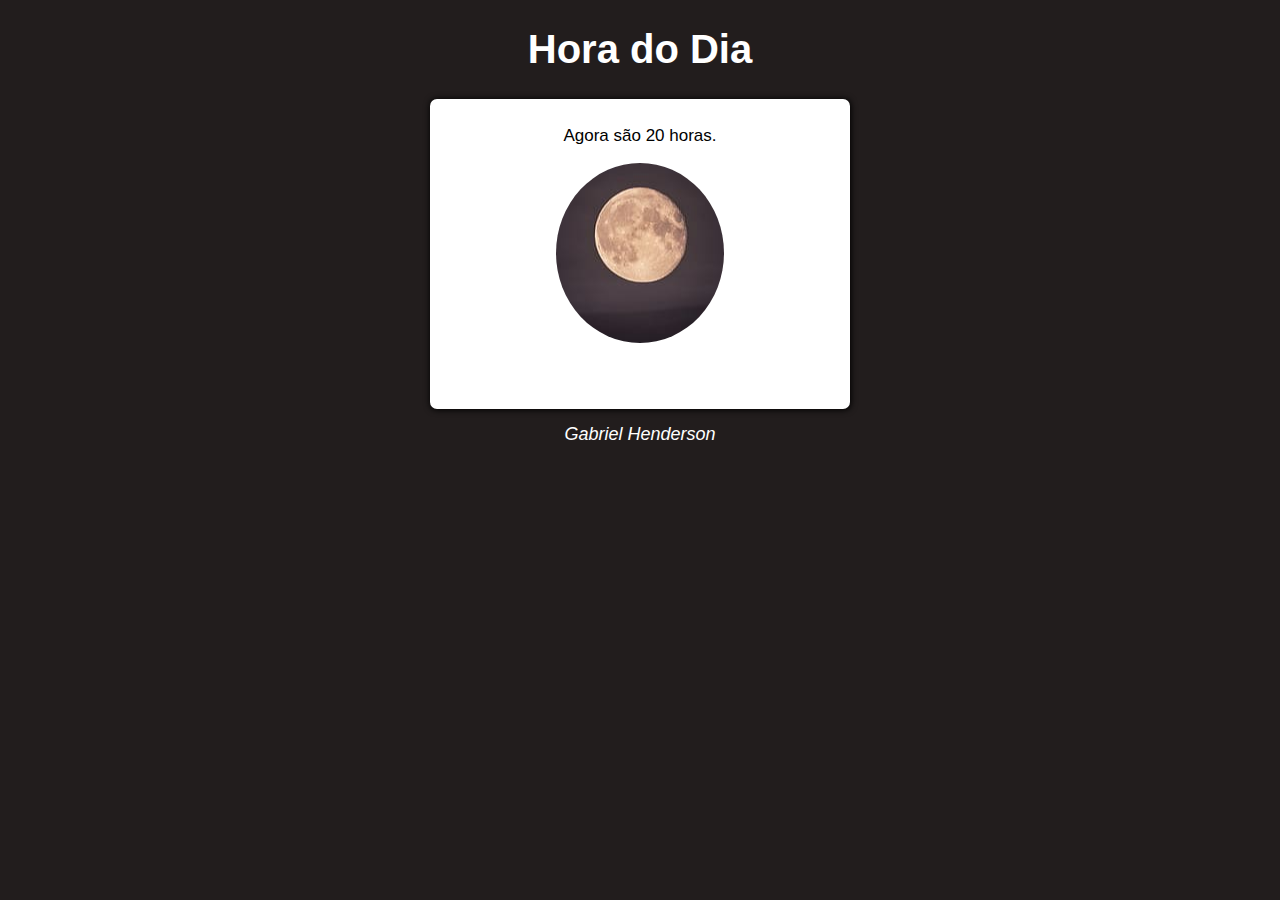
<file: exercicios/a_hora-dia-a-dia/index.html>
<!DOCTYPE html>
<html lang="pt-br">
<head>
    <meta charset="UTF-8">
    <meta http-equiv="X-UA-Compatible" content="IE=edge">
    <meta name="viewport" content="width=device-width, initial-scale=1.0">
    <title>Hora do Dia</title>
    <style>
        body{background-color: rgb(32, 112, 216)}
        
        h1{font-family: Arial, Helvetica, sans-serif;
        text-align: center;
        color: white;
        font-size: 40px;}

        article > p {text-align: center;   font-family: Arial, Helvetica, sans-serif;
                    font-size: 17px;
                    color: black;}
        
        article{width: 420px;
            background-color: white;
            height: 300px;
            margin: auto;
            border-radius: 7px;
            box-shadow: 0.8px 0.7px 6px black;
            padding-top: 10px;}

        div{background-color: black;
            border-radius: 50%;
            width: 40%;
            height: 60%;
            margin: auto;}

        footer{text-align: center;
          color: white;
          font-size: 18px;
          font-family: Arial, "Helvetica Neue", Helvetica, sans-serif;
          padding-top: 15px; }
    </style>
</head>
<body>
    <header><h1>Hora do Dia</h1></header> 
    <article>
        <p>Agora são <span></span> horas.</p>
        <div></div>
    </article>
     <footer><i>Gabriel Henderson</i></footer>

     <script>
        var atual = new Date()
        var hora = atual.getHours()
        var nospan = window.document.getElementsByTagName('span')[0].innerText = hora 
        var fundo = window.document.getElementsByTagName('body')[0]
        var imagem = window.document.getElementsByTagName('div')[0]
        
        if (hora < 6) {
            fundo.style.backgroundColor = 'rgb(34, 29, 29)'
            imagem.style.backgroundImage = "url('noite.jpg')"
            imagem.style.backgroundPosition ='center center'}
        
        else if (hora < 12){
            fundo.style.backgroundColor = 'rgb(245, 219, 73)'
            imagem.style.backgroundImage = "url('manha.jpg')"
            imagem.style.backgroundPosition ='center center'}
        
        else if (hora < 18){
            fundo.style.backgroundColor = 'rgba(240, 154, 26, 0.774)'
            imagem.style.backgroundImage = "url('tarde.jpg')"
            imagem.style.backgroundPosition ='center center'}    

        else if (hora < 23) {
            fundo.style.backgroundColor = 'rgb(34, 29, 29)'
            imagem.style.backgroundImage = "url('noite.jpg')"
            imagem.style.backgroundPosition ='center center'}
     </script>
</body>
</html>
</file>
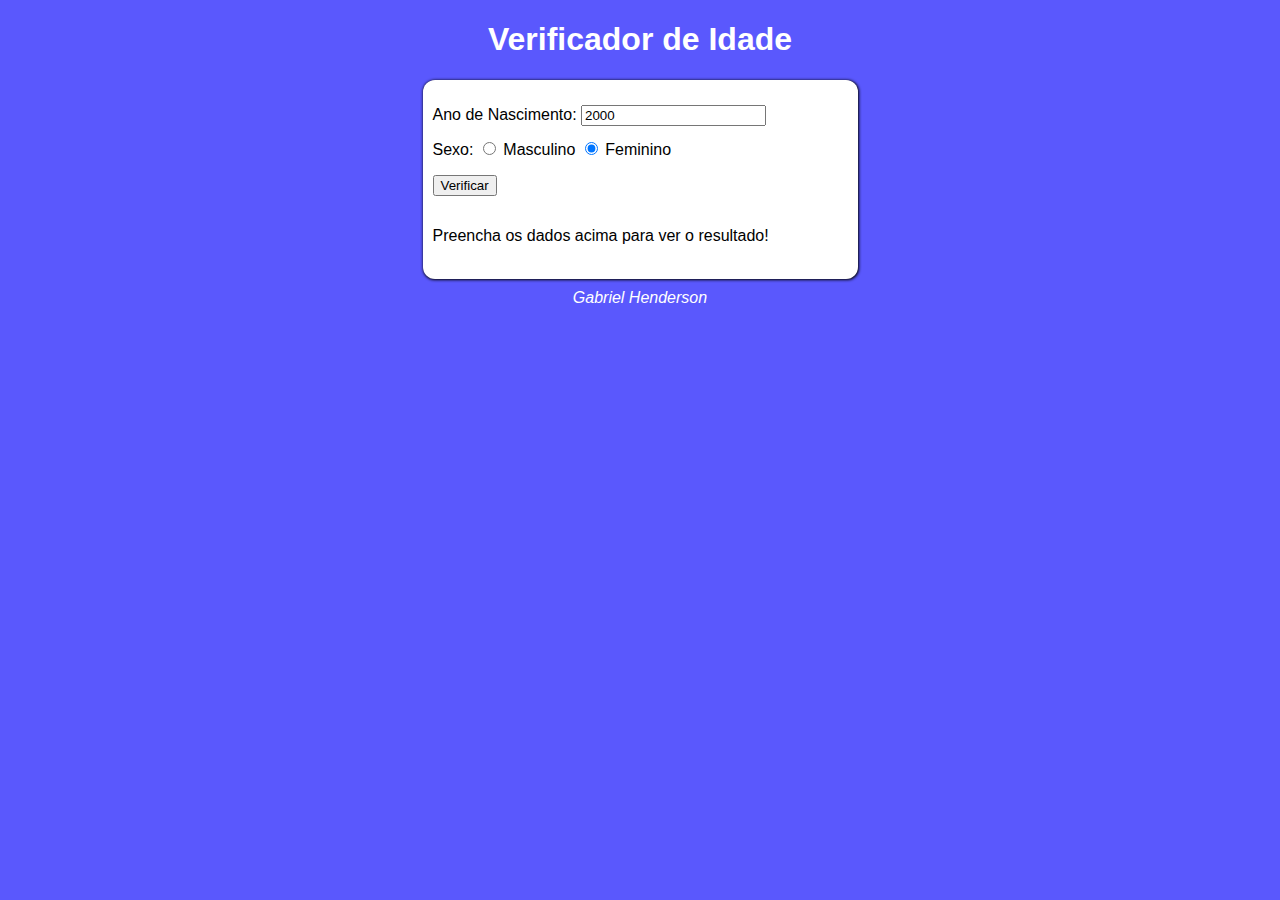
<file: exercicios/a_idade/index.html>
<!DOCTYPE html>
<html lang="pt-br">
<head>
    <meta charset="UTF-8">
    <meta http-equiv="X-UA-Compatible" content="IE=edge">
    <meta name="viewport" content="width=device-width, initial-scale=1.0">
    <title>Idade</title>
    <style>
        body{background-color: rgb(90, 88, 253);}
        
        header > h1 {color: white;
                     font-family: Arial, Helvetica, sans-serif;
                     text-align: center;}

        section{background-color: white;
                padding: 17px 15px 10px 10px;
                margin: auto;
                width: 410px;
                font-family: Arial, Helvetica, sans-serif;
                line-height: 35px;
                border-radius: 12px;
                box-shadow: 0.6px 0.6px 3px black;
                font-weight: 500;} 
                
        footer{text-align: center;
               font-family: Arial, Helvetica, sans-serif;
               color: white;
               margin-top: 10px;  }
    </style>
</head>
<body>
    <header><h1>Verificador de Idade</h1></header>
    <section>
        Ano de Nascimento: <input type="number" name="ano" id="anos" value="2000"> <br>
        Sexo: 
        <label for="Masculino">
            <input type="radio" name="sex" id="Masculino" value="M"> Masculino</label>
        
        <label for="Feminino">
            <input type="radio" name="sex" id="Feminino" value="F" checked> Feminino</label><br>
        
        <input type="button" value="Verificar" onclick="clicar()">
        <p>Preencha os dados acima para ver o resultado!</p>
        <div></div>
    </section>
    <footer><i>Gabriel Henderson</i></footer>

    <script>
        function clicar(){
        var atual = new Date()
        var anohj = atual.getFullYear()
        var anous = Number(window.document.getElementById('anos').value)
        var conta = anohj - anous
        
        var mexe = document.getElementsByTagName('p')[0]
        var foto = document.getElementsByTagName('div')[0]

        var sexo = document.getElementsByName('sex')
        
    if (anous > anohj) {window.alert('DADOS INVÁLIDOS!')}
    else{
        if (anous == anohj || conta <= 2){
        mexe.innerText = `Você é um bebê e têm ${conta} anos de vida!`
        mexe.style.textAlign = 'center'
        mexe.style.fontWeight = 'bold'
        foto.style.backgroundImage = "url('bebe.jpg')"
        foto.style.backgroundPosition = 'center center'
        foto.style.width = '160px'
        foto.style.height = '160px'
        foto.style.borderRadius = '100%'
        foto.style.margin = 'auto'}    
    
         if (conta > 2 && sexo[0].checked){
        mexe.innerHTML = `Você é uma <strong>criança homem</strong> e tem <strong>${conta} anos</strong> de vida!`
        mexe.style.textAlign = 'center'
        foto.style.backgroundImage = "url('criança.jpg')"
        foto.style.backgroundPosition = 'center center'
        foto.style.width = '160px'
        foto.style.height = '160px'
        foto.style.borderRadius = '100%'
        foto.style.margin = 'auto'}
        
        if (conta > 2 && sexo[1].checked){
        mexe.innerHTML = `Você é uma <strong>criança mulher</strong> e tem <strong>${conta} anos</strong> de vida!`
        mexe.style.textAlign = 'center'
        foto.style.backgroundImage = "url('criançaf.jpg')"
        foto.style.backgroundPosition = 'left center'
        foto.style.width = '160px'
        foto.style.height = '160px'
        foto.style.borderRadius = '100%'
        foto.style.margin = 'auto'}

        if (conta > 12 && sexo[0].checked){
        mexe.innerHTML = `Você é um <strong>adolescente homem</strong> e tem <strong>${conta} anos</strong> de vida!`
        mexe.style.textAlign = 'center'
        foto.style.backgroundImage = "url('adof.jpg')"
        foto.style.backgroundPosition = 'center center'
        foto.style.width = '160px'
        foto.style.height = '160px'
        foto.style.borderRadius = '100%'
        foto.style.margin = 'auto'
        foto.style.backgroundSize = 'cover'}

        if (conta > 12 && sexo[1].checked){
        mexe.innerHTML = `Você é uma <strong>adolescente mulher</strong> e tem <strong>${conta} anos</strong> de vida!`
        mexe.style.textAlign = 'center'
        foto.style.backgroundImage = "url('ado.jpg')"
        foto.style.backgroundPosition = 'center center'
        foto.style.width = '160px'
        foto.style.height = '160px'
        foto.style.borderRadius = '100%'
        foto.style.margin = 'auto'
        foto.style.backgroundSize = 'cover'}

        if (conta > 18 && sexo[0].checked){
        mexe.innerHTML = `Você é um <strong>adulto homem</strong> e tem <strong>${conta} anos</strong> de vida!`
        mexe.style.textAlign = 'center'
        foto.style.backgroundImage = "url('homem.jpg')"
        foto.style.backgroundPosition = 'center center'
        foto.style.width = '160px'
        foto.style.height = '160px'
        foto.style.borderRadius = '100%'
        foto.style.margin = 'auto'
        foto.style.backgroundSize = 'cover'}

        if (conta > 18 && sexo[1].checked){
        mexe.innerHTML = `Você é uma <strong>adulta mulher</strong> e tem <strong>${conta} anos</strong> de vida!`
        mexe.style.textAlign = 'center'
        foto.style.backgroundImage = "url('mulher.jpg')"
        foto.style.backgroundPosition = 'center center'
        foto.style.width = '160px'
        foto.style.height = '160px'
        foto.style.borderRadius = '100%'
        foto.style.margin = 'auto'
        foto.style.backgroundSize = 'cover'}

        if (conta > 60 && sexo[0].checked){
        mexe.innerHTML = `Você é um <strong>idoso homem</strong> e tem <strong>${conta} anos</strong> de vida!`
        mexe.style.textAlign = 'center'
        foto.style.backgroundImage = "url('velho.jpg')"
        foto.style.backgroundPosition = 'center center'
        foto.style.width = '160px'
        foto.style.height = '160px'
        foto.style.borderRadius = '100%'
        foto.style.margin = 'auto'
        foto.style.backgroundSize = 'cover'}

        if (conta > 60 && sexo[1].checked){
        mexe.innerHTML = `Você é uma <strong>idosa mulher</strong> e tem <strong>${conta} anos</strong> de vida!`
        mexe.style.textAlign = 'center'
        foto.style.backgroundImage = "url('velha.jpg')"
        foto.style.backgroundPosition = 'center center'
        foto.style.width = '160px'
        foto.style.height = '160px'
        foto.style.borderRadius = '100%'
        foto.style.margin = 'auto'
        foto.style.backgroundSize = 'cover'}
    }
}
    </script>
</body>
</html>
</file>
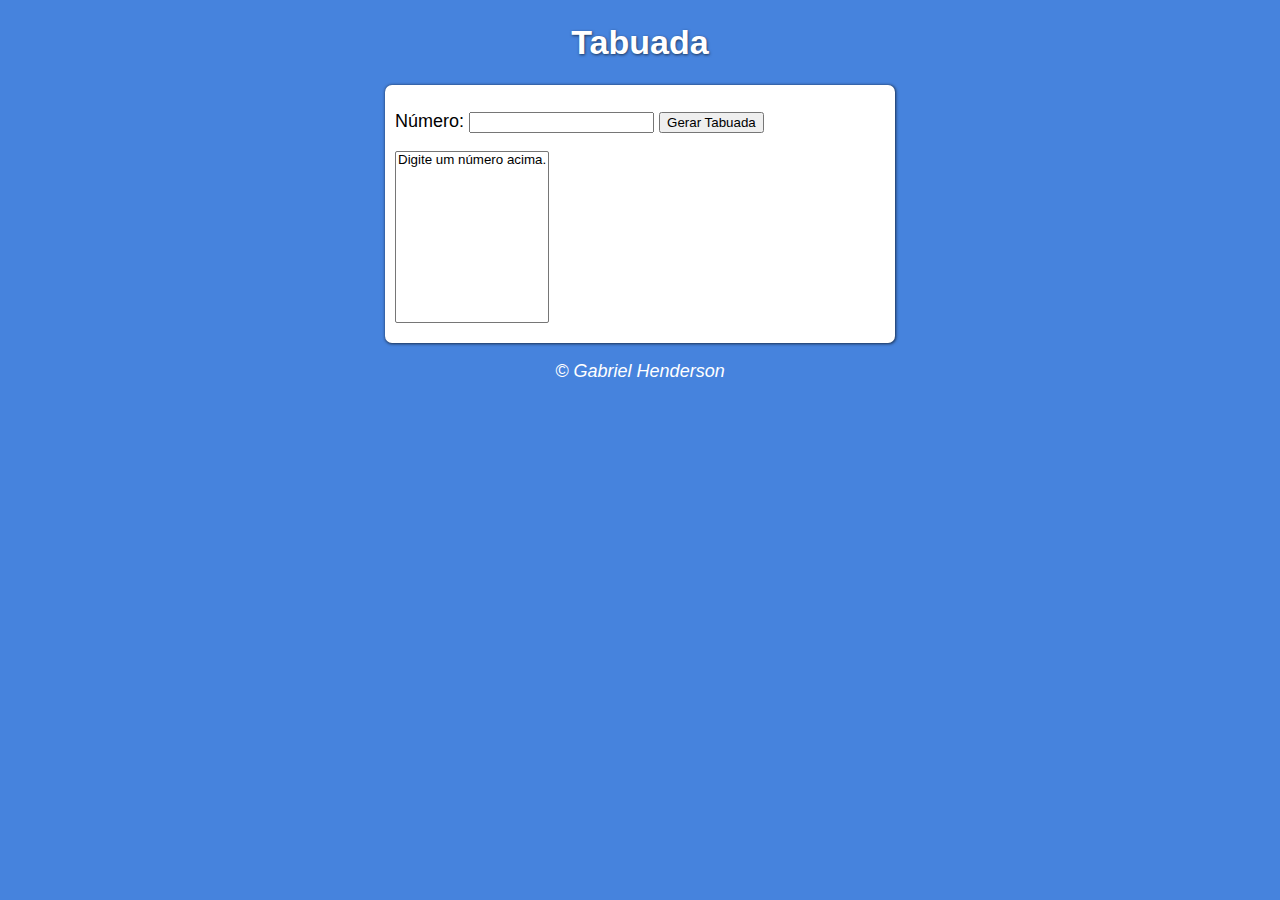
<file: exercicios/a_tabuada/index.html>
<!DOCTYPE html>
<html lang="pt-br">
<head>
    <meta charset="UTF-8">
    <meta http-equiv="X-UA-Compatible" content="IE=edge">
    <meta name="viewport" content="width=device-width, initial-scale=1.0">
    <title>Tabuada</title>
    <link rel="stylesheet" href="tabuada.css">
</head>
<body>
    <header>
        <h1>Tabuada</h1>
    </header>
    
    <section>
            <p>
                Número: 
                <input type="number" name="nume" id="num">
                <input type="button" value="Gerar Tabuada" onclick="tabuada()">
            </p>

            <p>
                <select name="tabuada" id="seltab" size="10">
                    <option>Digite um número acima.</option>
                </select>
            </p>
    </section>

    <footer>
        <p>
            <em>
               &copy; Gabriel Henderson 
            </em> 
        </p>
    </footer>

    <script src="tabuada.js"></script>
</body>
</html>
</file>
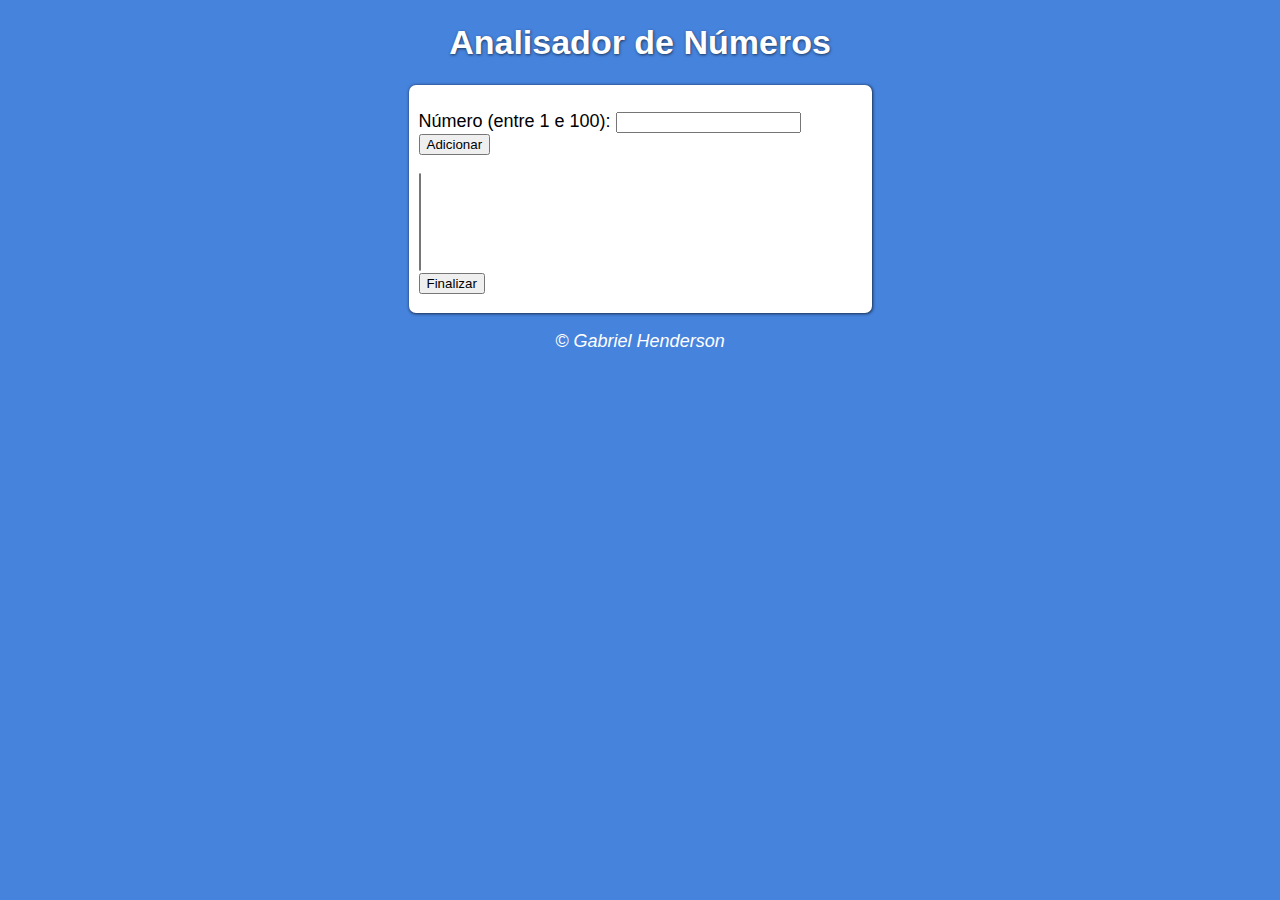
<file: exercicios/analisador-numeros/index.html>
<!DOCTYPE html>
<html lang="pt-br">
<head>
    <meta charset="UTF-8">
    <meta http-equiv="X-UA-Compatible" content="IE=edge">
    <meta name="viewport" content="width=device-width, initial-scale=1.0">
    <title>Tabuada</title>
    <link rel="stylesheet" href="ana.css">
</head>
<body>
    <header>
        <h1>Analisador de Números</h1>
    </header>
    
    <section>
            <p>
                Número (entre 1 e 100):
                <input type="number" name="nume" id="num">

                <input type="button" value="Adicionar" onclick="adicionar()">
            </p>

            <p>
                <select name="tabela" id="tab" size="6">
                </select>
                <br>
                <input type="button" value="Finalizar" onclick="finalizado()">
            </p>
            <p></p>
            <p></p>
            <p></p>
            <p></p>
            <p></p>
    </section>

    <footer>
        <p>
            <em>
               &copy; Gabriel Henderson 
            </em> 
        </p>
    </footer>

    <script src="ana.js"></script>
</body>
</html>
</file>
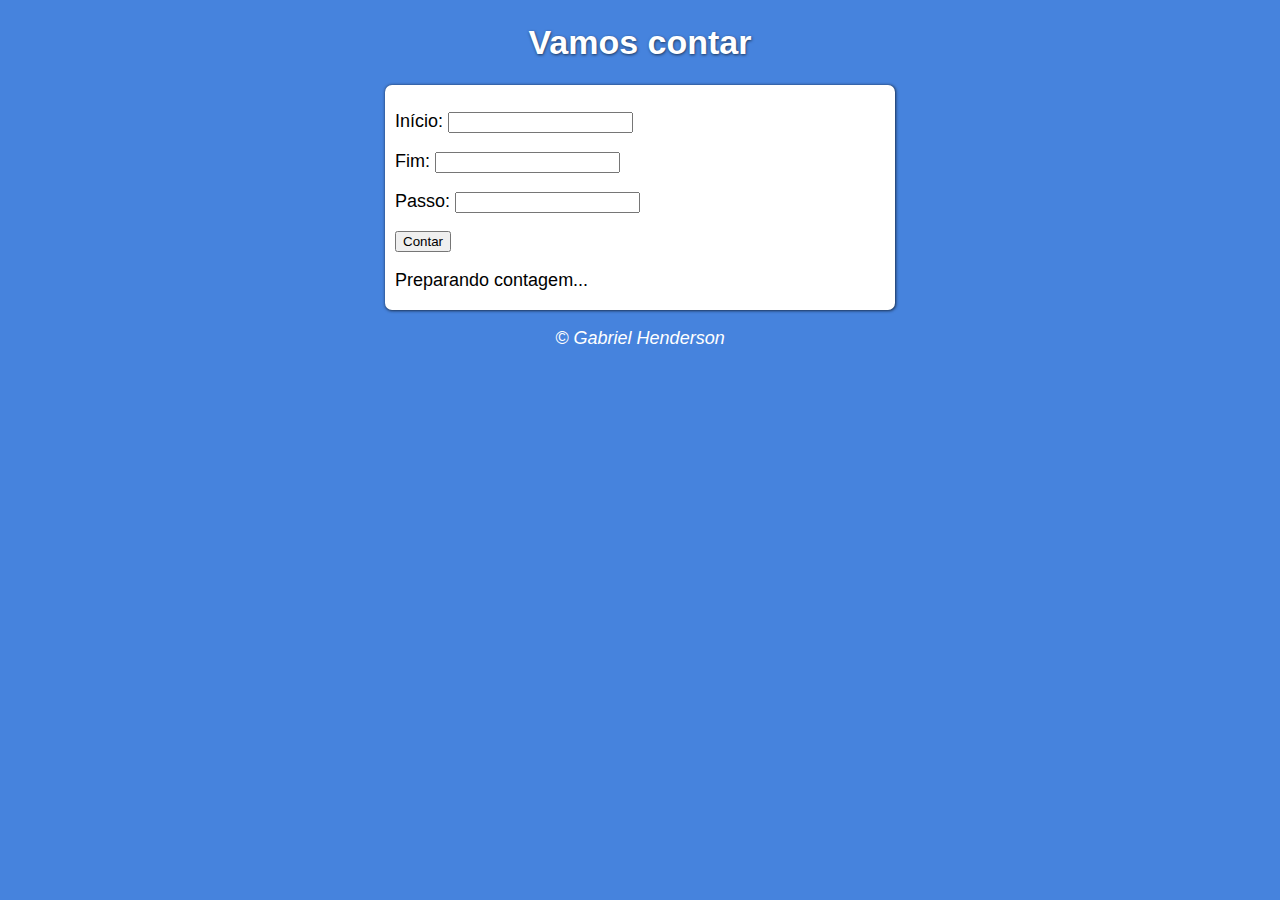
<file: exercicios/contador/index.html>
<!DOCTYPE html>
<html lang="pt-br">
<head>
    <meta charset="UTF-8">
    <meta http-equiv="X-UA-Compatible" content="IE=edge">
    <meta name="viewport" content="width=device-width, initial-scale=1.0">
    <title>Contador</title>
    <link rel="stylesheet" href="contador.css">
</head>
<body>
    <header>
        <h1>Vamos contar</h1>
    </header>
    
    <section>
            <p>Início: 
                <input type="number" name="ini" id="in">
            </p>

            <p>Fim: 
                <input type="number" name="fi" id="fim">
            </p>
        
            <p>Passo: 
                <input type="number" name="passo" id="pas">
            </p>

            <input type="button" value="Contar" onclick="contar()">

            <p>
                Preparando contagem...
            </p>
    </section>

    <footer>
        <p>
            <em>
               &copy; Gabriel Henderson 
            </em> 
        </p>
    </footer>

    <script src="script.js"></script>
</body>
</html>
</file>
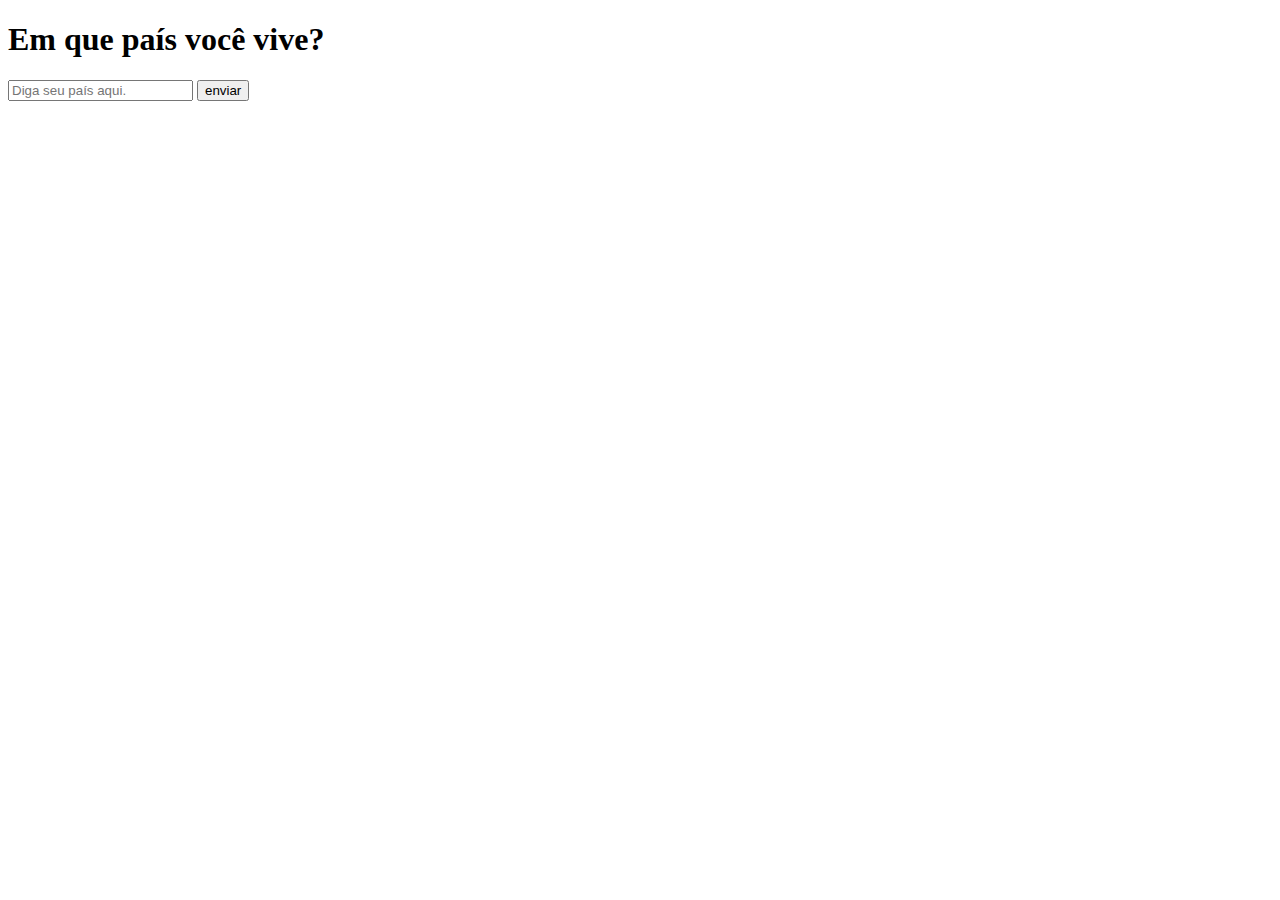
<file: exercicios/a_país/país.html>
<!DOCTYPE html>
<html lang="pt-br">
<head>
    <meta charset="UTF-8">
    <meta http-equiv="X-UA-Compatible" content="IE=edge">
    <meta name="viewport" content="width=device-width, initial-scale=1.0">
    <title>Document</title>
</head>
<body>
    <h1>Em que país você vive?</h1>
    <input type="text" placeholder="Diga seu país aqui." id="pais" >
    <input type="button" id="botao" value="enviar" onclick="buscar()">
    <p id="aqui"></p>

    <script>
        function buscar(){
        var pais = window.document.getElementById('pais')
        var aqui = window.document.getElementById('aqui')
        if (pais.value == 'Brasil') {aqui.innerText = "Seu país é o Brasil!"}
        else{aqui.innerText= "Seu país não é o Brasil."}}
    </script>
</body>
</html>
</file>
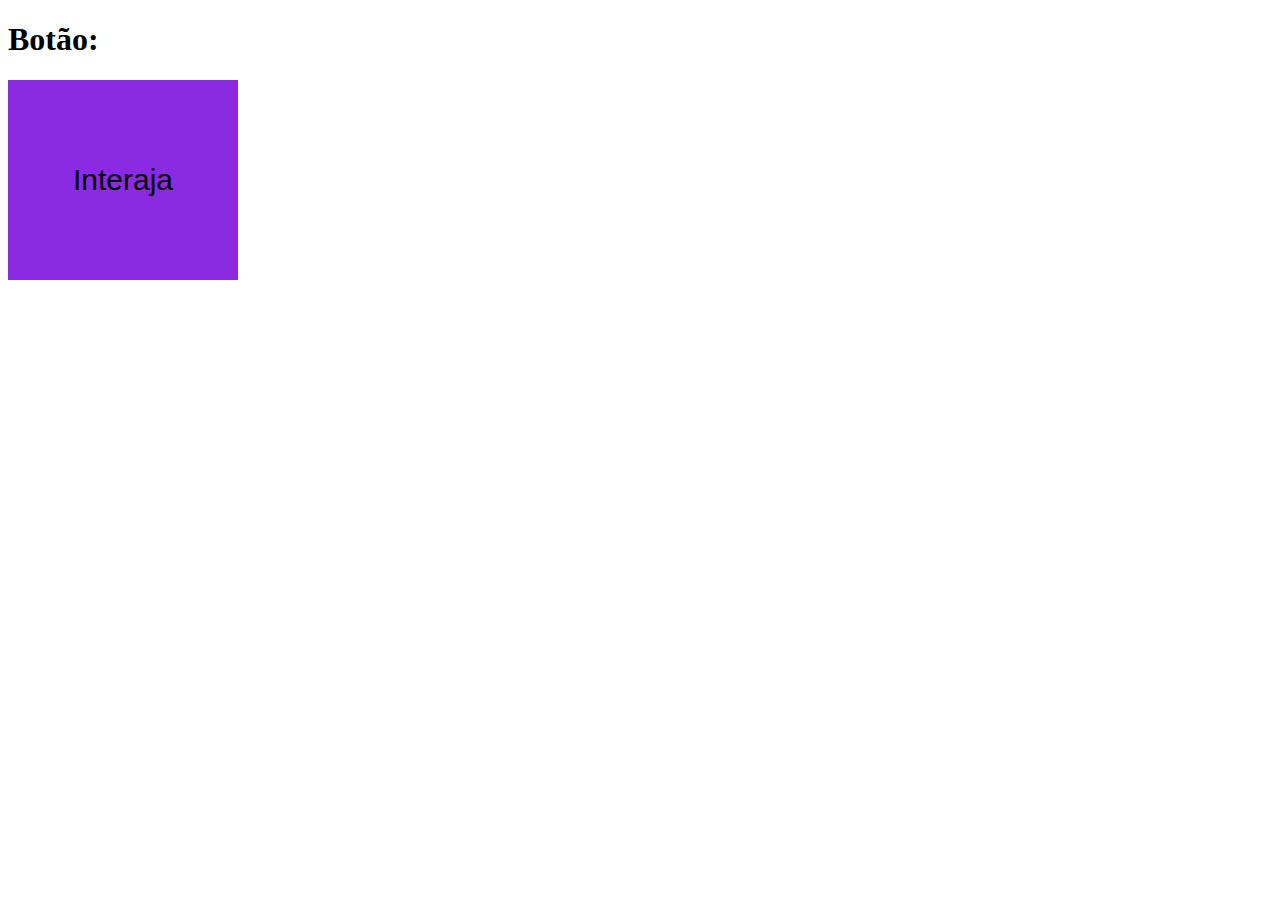
<file: exercicios/botão/botao.html>
<!DOCTYPE html>
<html lang="en">
<head>
    <meta charset="UTF-8">
    <meta http-equiv="X-UA-Compatible" content="IE=edge">
    <meta name="viewport" content="width=device-width, initial-scale=1.0">
    <title>Document</title>
    <style>
        div{width: 230px;
            height: 200px;
            background-color: blueviolet;
            text-align: center;
            font-family: Arial, Helvetica, sans-serif;
            font-size: 30px;
            line-height: 200px;}
    </style>
</head>
<body>
    <h1>Botão:</h1>
    <div>Interaja</div>
    
    <script>
        var botao = window.document.getElementsByTagName('div')[0]

        botao.addEventListener('click', clicar)
        botao.addEventListener('mouseenter', entrar)
        botao.addEventListener('mouseout', sair)

        function clicar(){
            botao.innerText="CLICOU"
            botao.style.backgroundColor = 'red'}
        function entrar(){
            botao.innerText="Clique"
            botao.style.backgroundColor="blue"} 
        function sair(){
            botao.innerText="Interaja"
            botao.style.backgroundColor="blueviolet"
        }   
    </script>
</body>
</html>
</file>
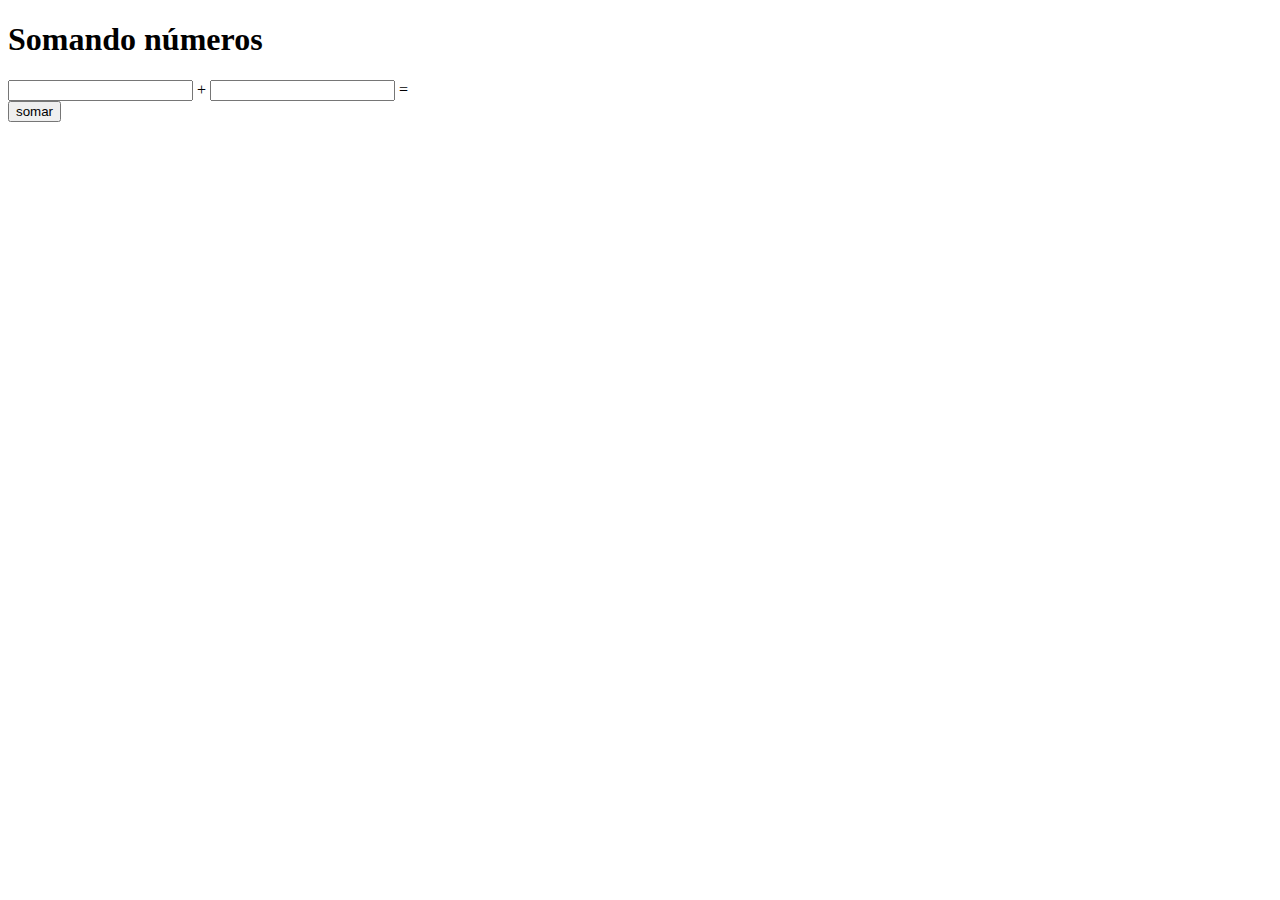
<file: exercicios/calculadora/calculadora.html>
<!DOCTYPE html>
<html lang="pt-br">
<head>
    <meta charset="UTF-8">
    <meta http-equiv="X-UA-Compatible" content="IE=edge">
    <meta name="viewport" content="width=device-width, initial-scale=1.0">
    <title>Document</title>
</head>
<body>
    <h1>Somando números</h1>
    <input type="number" name="num" id="num1">
    +
    <input type="number" name="num" id="num2">
    = <span id="resultado"></span>
    <br>
    <input type="button" value="somar" onclick="somar()"> 

    <script>
        function somar()
        {var nume1 = window.document.getElementById('num1')
        var nume2 = window.document.getElementById('num2')
        var res = window.document.getElementById('resultado')
        var n1 = Number(nume1.value) 
        var n2 = Number(nume2.value)//o value é o valor que está dentro da caixa de nume2
        var soma = n1 + n2
        res.innerHTML = soma}
    </script>
</body>
</html>
</file>
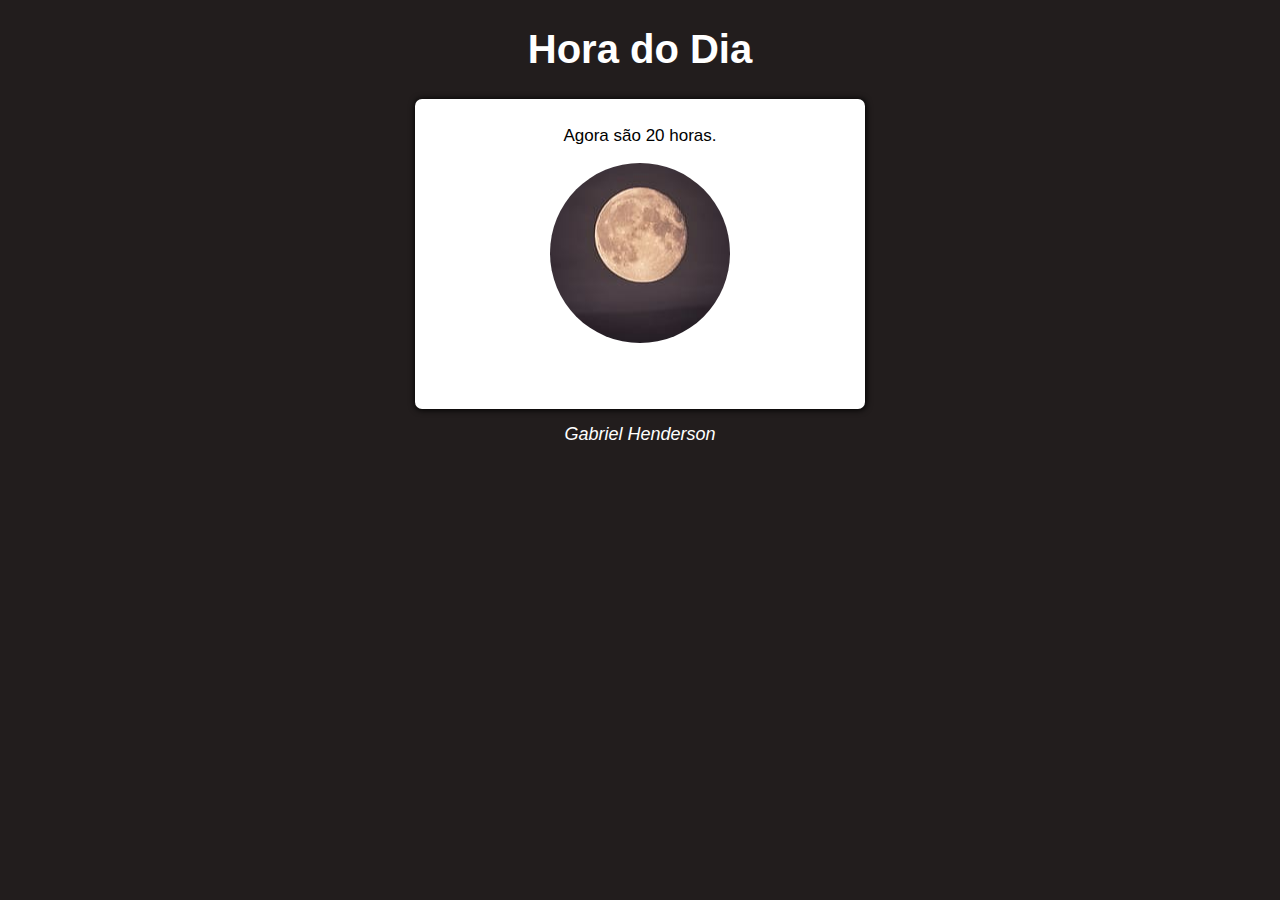
<file: exercicios/ex002/ex002.html>
<!DOCTYPE html>
<html lang="pt-br">
<head>
    <meta charset="UTF-8">
    <meta http-equiv="X-UA-Compatible" content="IE=edge">
    <meta name="viewport" content="width=device-width, initial-scale=1.0">
    <title>Hora do Dia</title>
    <style>
        body{background-color: rgb(252, 0, 197)}
        
        h1{font-family: Arial, Helvetica, sans-serif;
        text-align: center;
        color: white;
        font-size: 40px;}

        article > p {text-align: center;   font-family: Arial, Helvetica, sans-serif;
                    font-size: 17px;
                    color: black;}
        
        article{width: 450px;
            background-color: white;
            height: 300px;
            margin: auto;
            border-radius: 7px;
            box-shadow: 0.8px 0.7px 6px black;
            padding-top: 10px;}

        div{background-color: black;
            border-radius: 50%;
            width: 40%;
            height: 60%;
            margin: auto;}

        footer{text-align: center;
          color: white;
          font-size: 18px;
          font-family: Arial, "Helvetica Neue", Helvetica, sans-serif;
          padding-top: 15px; }
    </style>
</head>
<body>
    <header><h1>Hora do Dia</h1></header> 
    <article>
        <p>Agora são <span></span> horas.</p>
        <div></div>
    </article>
     <footer><i>Gabriel Henderson</i></footer>

     <script>
        var atual = new Date()
        var hora = atual.getHours()
        var nospan = window.document.getElementsByTagName('span')[0].innerText = hora 
        var fundo = window.document.getElementsByTagName('body')[0]
        var imagem = window.document.getElementsByTagName('div')[0]
        
        if (hora < 6) {
            fundo.style.backgroundColor = 'rgb(34, 29, 29)'
            imagem.style.backgroundImage = "url('noite.jpg')"
            imagem.style.backgroundPosition ='center center'}
        
        else if (hora < 12){
            fundo.style.backgroundColor = 'rgb(245, 219, 73)'
            imagem.style.backgroundImage = "url('manha.jpg')"
            imagem.style.backgroundPosition ='center center'}
        
        else if (hora < 18){
            fundo.style.backgroundColor = 'rgb (204, 154, 62)'
            imagem.style.backgroundImage = "url('tarde.jpg')"
            imagem.style.backgroundPosition ='center center'}    

        else if (hora < 23) {
            fundo.style.backgroundColor = 'rgb(34, 29, 29)'
            imagem.style.backgroundImage = "url('noite.jpg')"
            imagem.style.backgroundPosition ='center center'}
     </script>
</body>
</html>
</file>
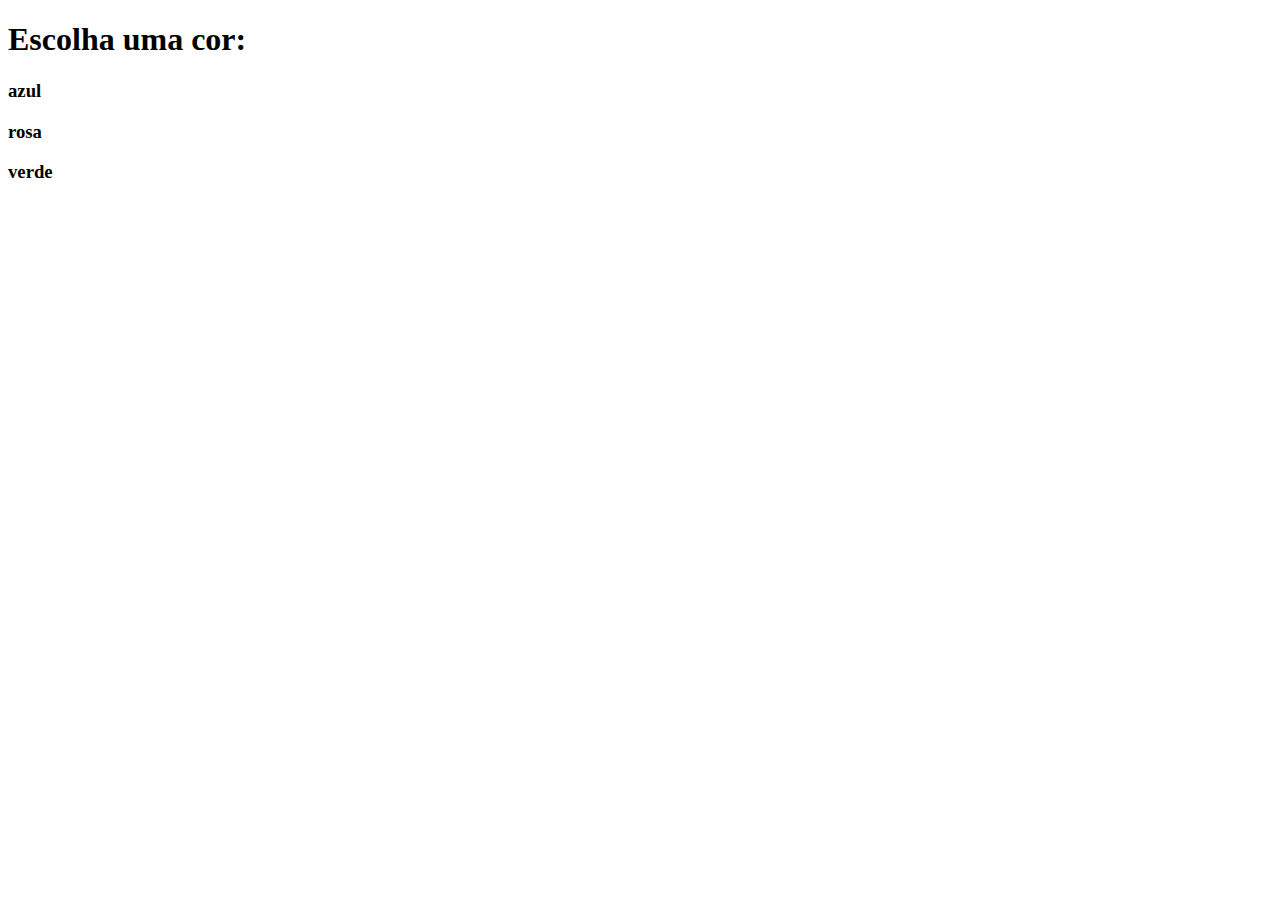
<file: exercicios/ex002/ex_002.html>
<!DOCTYPE html>
<html lang="pt-br">
<head>
    <meta charset="UTF-8">
    <meta http-equiv="X-UA-Compatible" content="IE=edge">
    <meta name="viewport" content="width=device-width, initial-scale=1.0">
    <title>Document</title>
</head>
<body>
    <h1>Escolha uma cor:</h1>
    <h3 onclick="azular()" >azul</h3> 
    <h3 onclick="rosar()">rosa</h3>
    <h3 onclick="verdar()">verde</h3>

    <script>
        var corpo = document.getElementsByTagName('body')[0]
        function azular(){
        var cursor = document.getElementsByTagName('h3')[0]
        cursor.style.cursor = 'pointer'
        corpo.style.backgroundColor = 'blue'}

        function rosar(){
        var cursor = document.getElementsByTagName('h3')[1]
        cursor.style.cursor = 'pointer'
        corpo.style.backgroundColor = 'pink'}

        function verdar(){
        var cursor = document.getElementsByTagName('h3')[2]
        cursor.style.cursor = 'pointer'    
        corpo.style.backgroundColor = 'green'}
    </script>
</body>
</html>
</file>
<file: exercicios/a_tabuada/tabuada.css>
body{background-color: rgb(70, 131, 221);}

header > h1 {text-align: center;
             color: white;
             font-family: Arial, Helvetica, sans-serif;
             font-size: 34px;
             text-shadow: 0.6px 0.6px 3px rgba(0, 0, 0, 0.603);}

section{background-color: white;
        width: 500px;
        margin: auto;
        padding: 8px 0px 1px 10px;
        border-radius: 7px;
        box-shadow: 0.7px 0.7px 3px rgba(0, 0, 0, 0.63);}

section > p{font-family: 'Segoe UI', Tahoma, Geneva, Verdana, sans-serif;
            font-weight: 470;
            font-size: 18px;}

footer > p{text-align: center;
           color: white;
           font-family: Arial, Helvetica, sans-serif;
           font-size: 18px;}
</file>
<file: exercicios/analisador-numeros/ana.css>
body{background-color: rgb(70, 131, 221);}

header > h1 {text-align: center;
             color: white;
             font-family: Arial, Helvetica, sans-serif;
             font-size: 34px;
             text-shadow: 0.6px 0.6px 3px rgba(0, 0, 0, 0.603);}

section{background-color: white;
        width: 453px;
        margin: auto;
        padding: 8px 0px 1px 10px;
        border-radius: 7px;
        box-shadow: 0.7px 0.7px 3px rgba(0, 0, 0, 0.63);}

section > p{font-family: 'Segoe UI', Tahoma, Geneva, Verdana, sans-serif;
            font-weight: 470;
            font-size: 18px;}

footer > p{text-align: center;
           color: white;
           font-family: Arial, Helvetica, sans-serif;
           font-size: 18px;}
</file>
<file: exercicios/contador/contador.css>
body{background-color: rgb(70, 131, 221);}

header > h1 {text-align: center;
             color: white;
             font-family: Arial, Helvetica, sans-serif;
             font-size: 34px;
             text-shadow: 0.6px 0.6px 3px rgba(0, 0, 0, 0.603);}

section{background-color: white;
        width: 500px;
        margin: auto;
        padding: 8px 0px 1px 10px;
        border-radius: 7px;
        box-shadow: 0.7px 0.7px 3px rgba(0, 0, 0, 0.63);}

section > p{font-family: 'Segoe UI', Tahoma, Geneva, Verdana, sans-serif;
            font-weight: 470;
            font-size: 18px;}

footer > p{text-align: center;
           color: white;
           font-family: Arial, Helvetica, sans-serif;
           font-size: 18px;}
</file>
